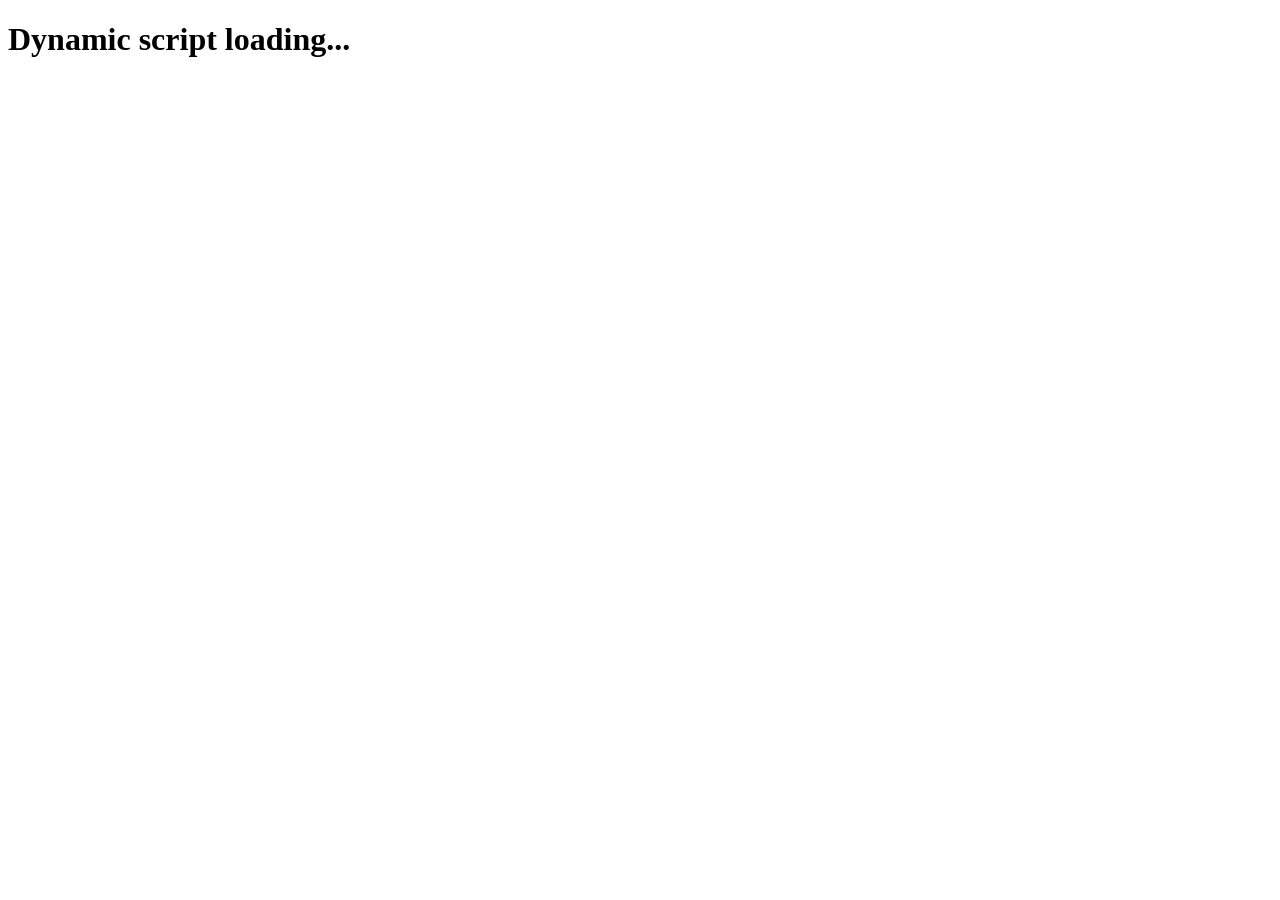
<file: tests/data/eval_script.html>
<!DOCTYPE html>
<html>
<head>
    <title>Eval Script Page</title>
</head>
<body>
    <h1>Dynamic script loading...</h1>
    <script>
        var cmd = "console.log('running dynamic command')";
        eval(cmd);
    </script>
</body>
</html>
</file>
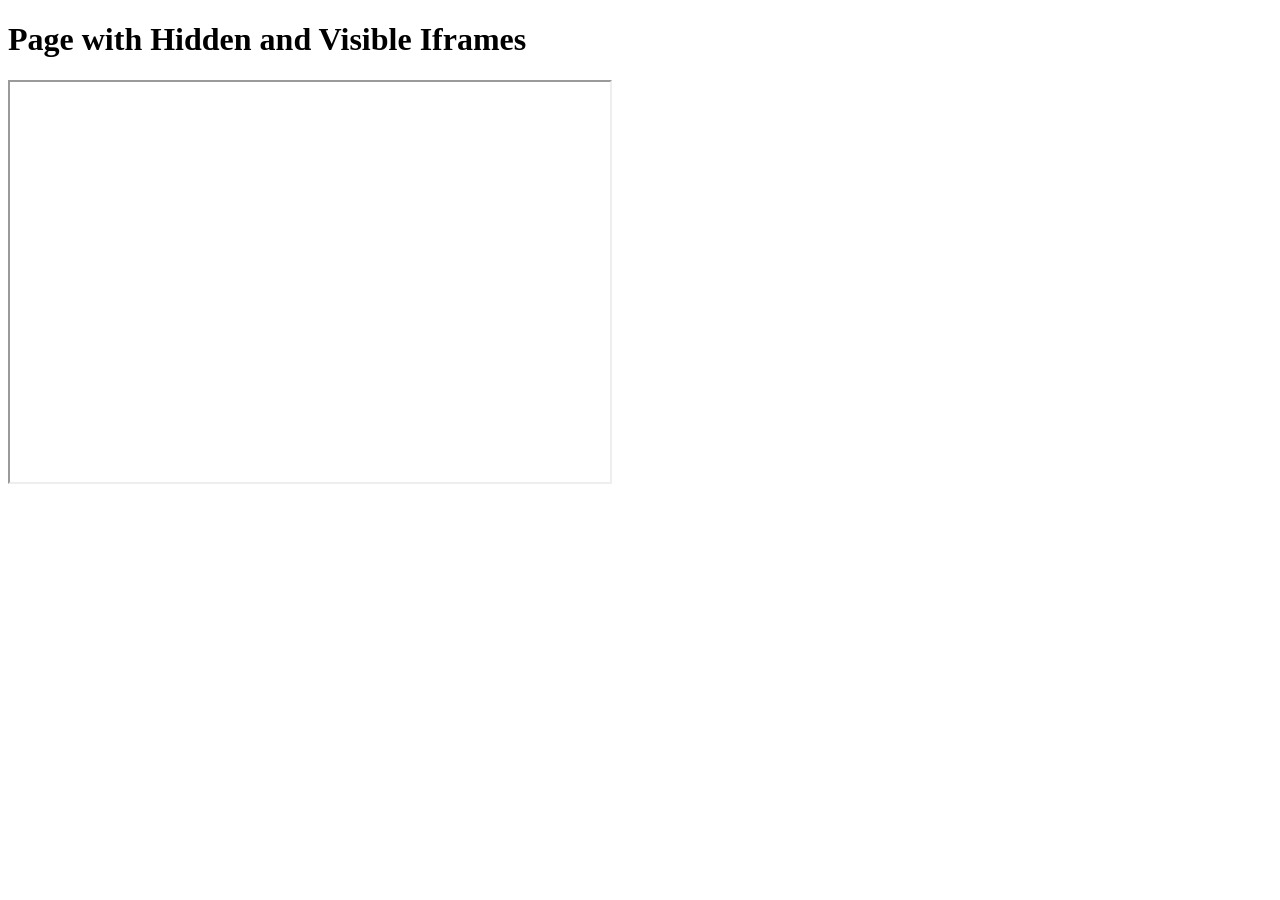
<file: tests/data/iframe_page.html>
<!DOCTYPE html>
<html>
<head>
    <title>Iframe Page</title>
</head>
<body>
    <h1>Page with Hidden and Visible Iframes</h1>
    <!-- Visible iframe -->
    <iframe src="https://example.com/visible" width="600" height="400"></iframe>
    
    <!-- Hidden iframe -->
    <iframe src="https://attacker.com/hidden" width="0" height="0" style="display:none;"></iframe>
</body>
</html>
</file>
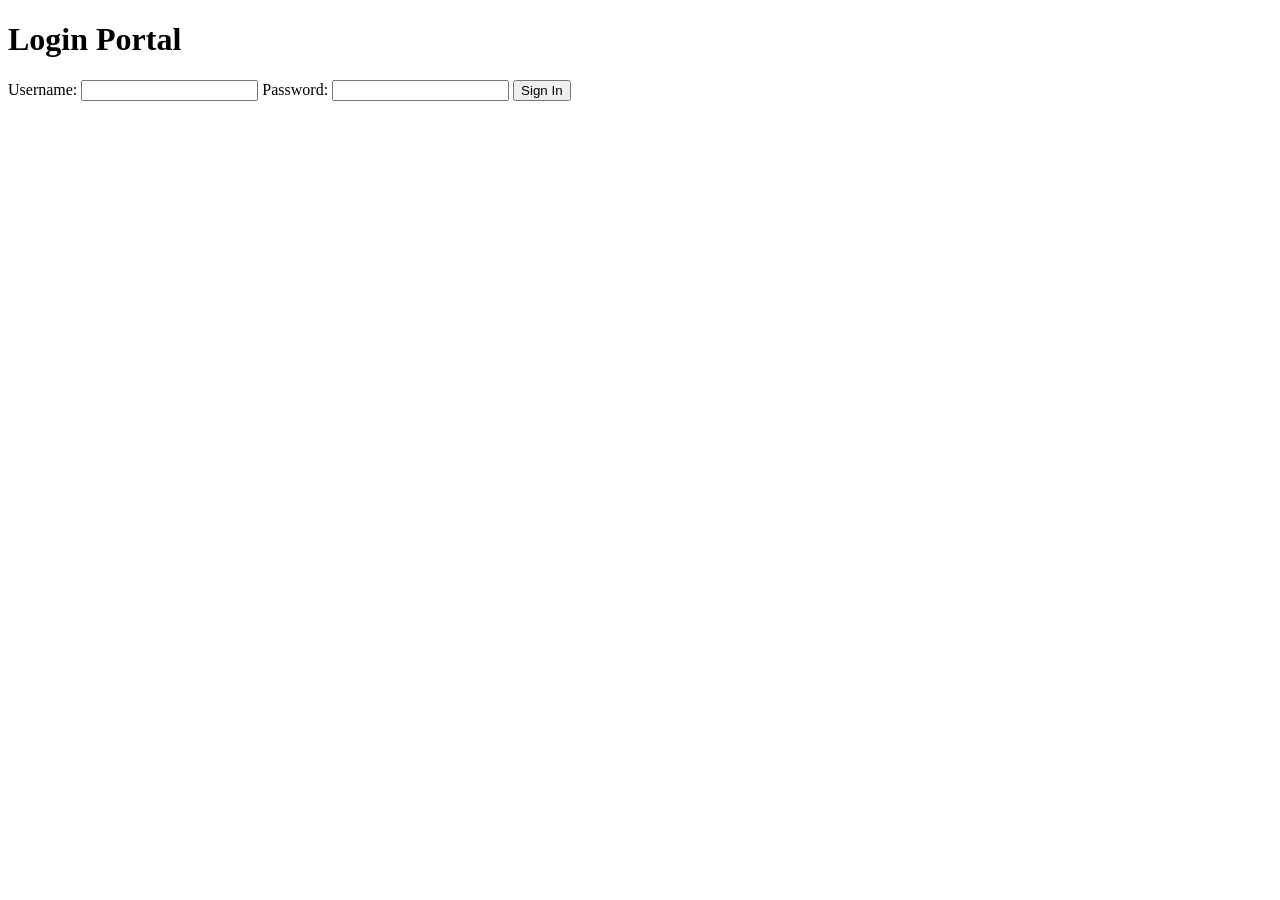
<file: tests/data/login_page.html>
<!DOCTYPE html>
<html>
<head>
    <title>Login Page</title>
</head>
<body>
    <h1>Login Portal</h1>
    <form action="/login" method="POST">
        <label for="username">Username:</label>
        <input type="text" id="username" name="user">
        
        <label for="password">Password:</label>
        <input type="password" id="password" name="pass">
        
        <input type="submit" value="Sign In">
    </form>
</body>
</html>
</file>
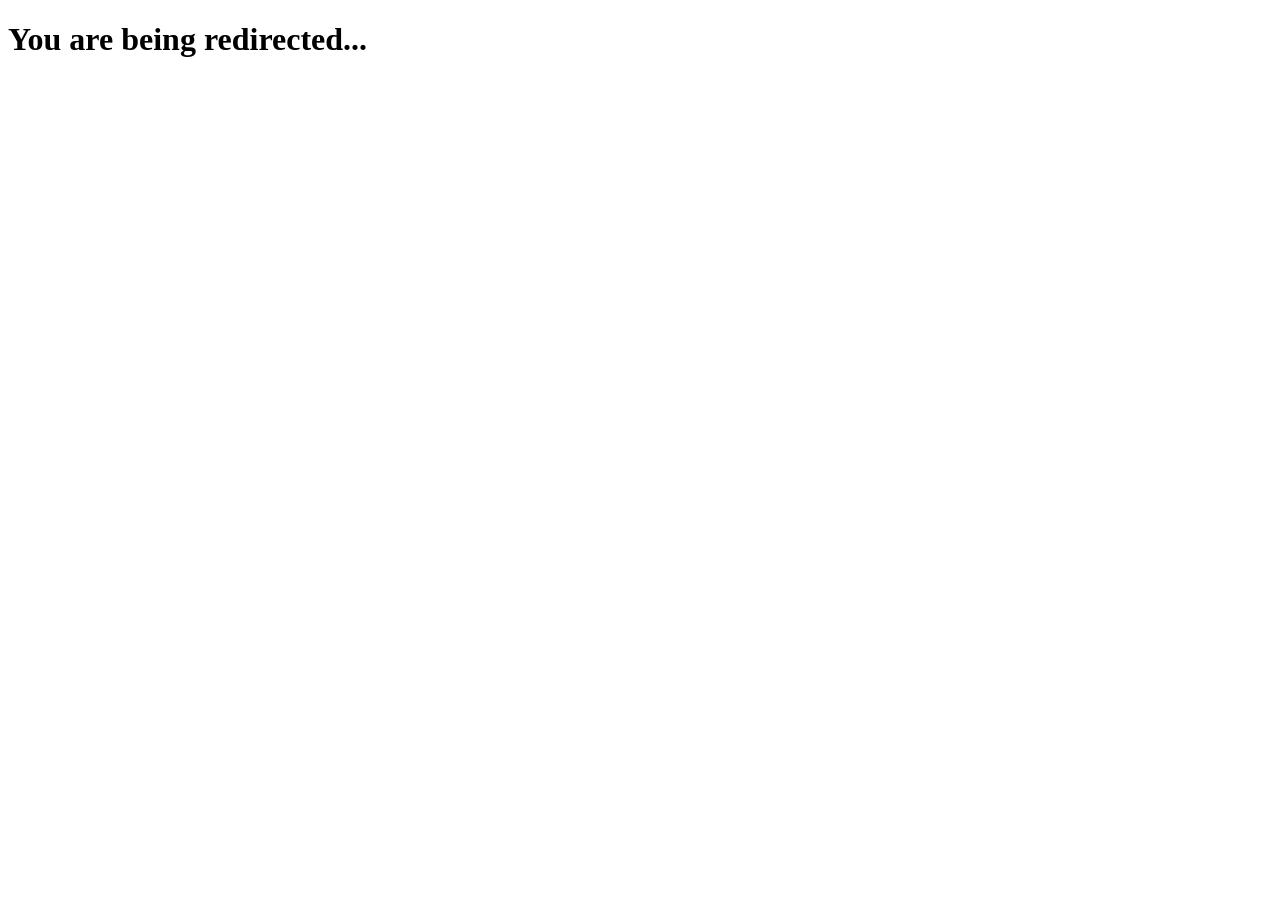
<file: tests/data/meta_refresh.html>
<!DOCTYPE html>
<html>
<head>
    <title>Redirecting Page</title>
    <!-- Redirect to external site after 2 seconds -->
    <meta http-equiv="refresh" content="2;url=https://phishing-redirect.com">
</head>
<body>
    <h1>You are being redirected...</h1>
</body>
</html>
</file>
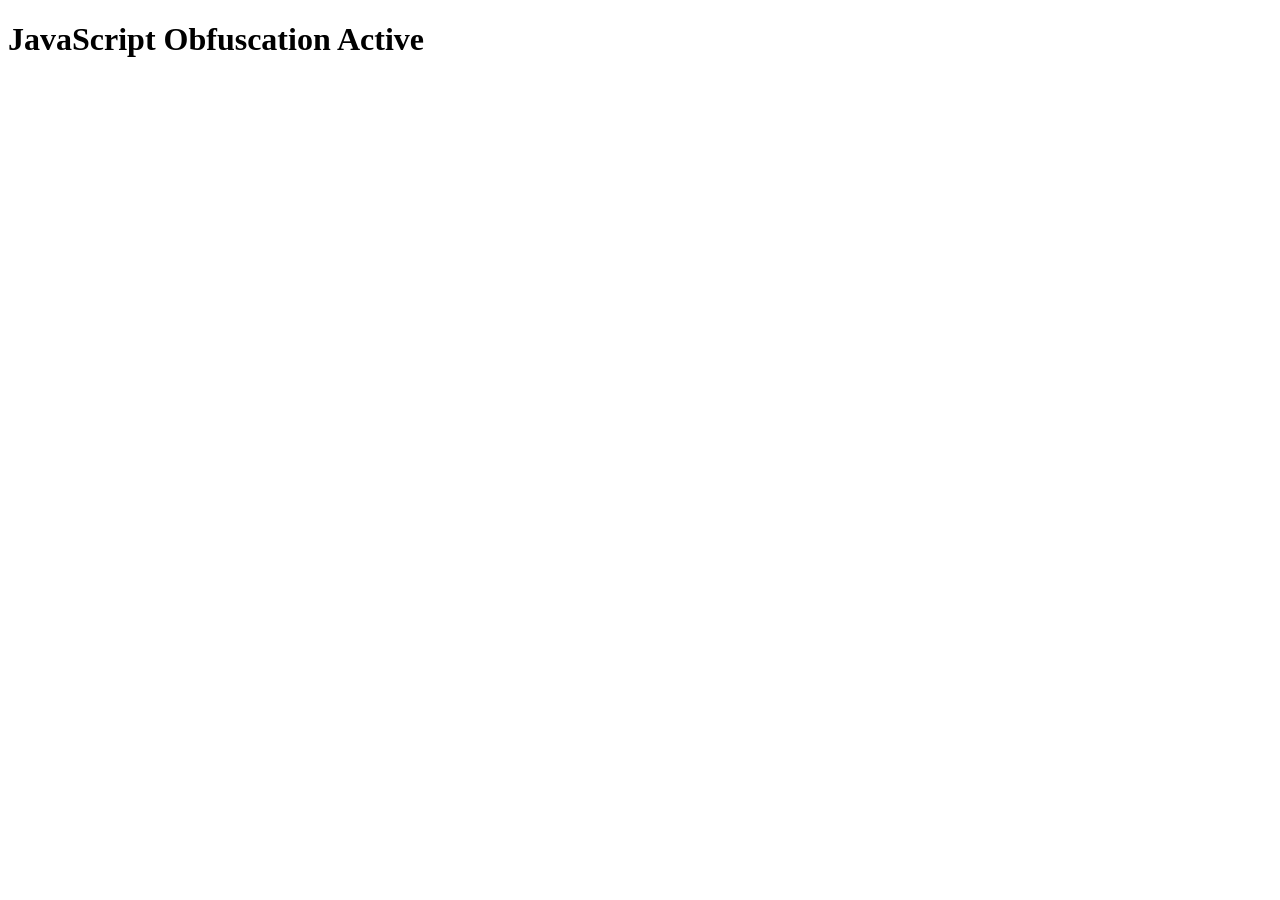
<file: tests/data/obfuscated.html>
<!DOCTYPE html>
<html>
<head>
    <title>Obfuscated Page</title>
</head>
<body>
    <h1>JavaScript Obfuscation Active</h1>
    <script>
        var encoded = "SGVsbG8gV29ybGQ=";
        var decoded = atob(encoded);
        console.log(unescape(decoded));
    </script>
</body>
</html>
</file>
